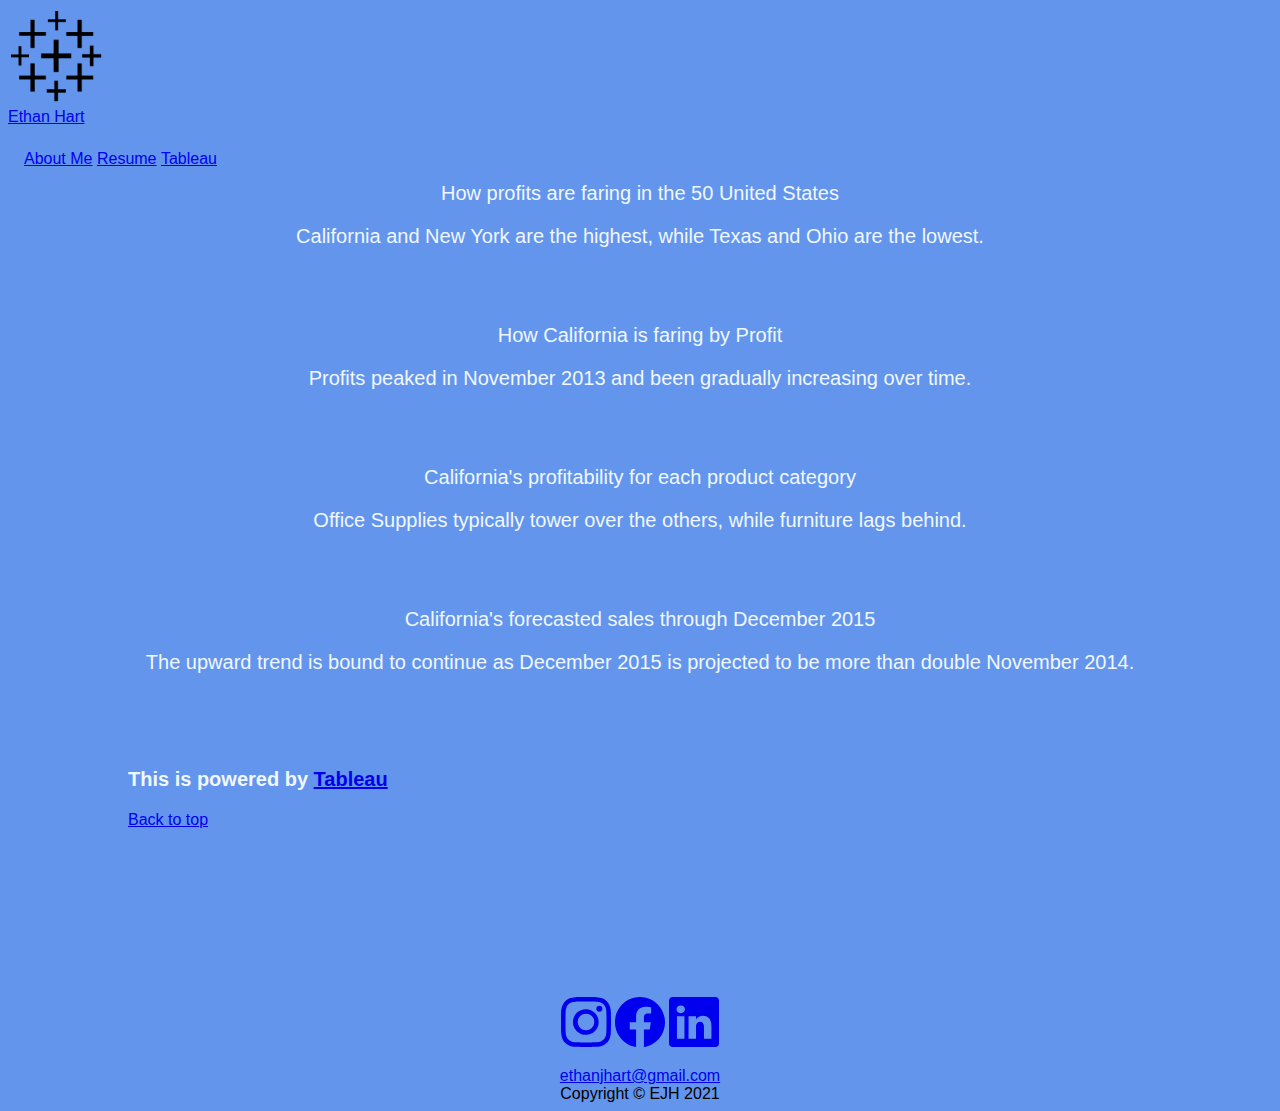
<file: html/post.html>
<!-- Ethan Hart last edited on 12/14/2021 -->

<!DOCTYPE html>
<html lang="en">
    <head>
        <meta charset="UTF-8">
        <meta name="viewport" contents="width=device-width, initial-scales=1.0">
        <title>Tableau | Ethan Hart</title>
        <link rel="icon" type="image/x-icon" href="../images/tablog.png" />
        <link href="../styles/tabstyles.css" rel="stylesheet" type="text/css"/>
    </head>
    <body class="body">
        <!-- Navigation-->
        
        
        <!-- Tableau 1 -->
        <div class="header">
            <img src="../images/tablog.png" alt="Tableau logo" height="96"> <br>
            <a class="navbar-brand center-text" href="../index.html">Ethan Hart</a> &nbsp;
            <p class="nav-link"><a href="../index.html">About Me</a>&nbsp;<a href="about.html">Resume</a>&nbsp;<a href="#!">Tableau</a></p>                
            
        </div>
        
        <div class="mainbody">
            <div class="tableaumainbody">

                <!-- Tableau 1 -->
                <br><br><br>
                <p class="center-text tableautext">How profits are faring in the 50 United States</p>
                <div class='tableauPlaceholder' id='viz1628721894584' style='position: relative'><noscript><a href='#'><img alt='State-by-State Profit Analysis ' src='https:&#47;&#47;public.tableau.com&#47;static&#47;images&#47;re&#47;real_question_1&#47;Sheet1&#47;1_rss.png' style='border: none' /></a></noscript><object class='tableauViz'  style='display:none;'><param name='host_url' value='https%3A%2F%2Fpublic.tableau.com%2F' /> <param name='embed_code_version' value='3' /> <param name='site_root' value='' /><param name='name' value='real_question_1&#47;Sheet1' /><param name='tabs' value='no' /><param name='toolbar' value='yes' /><param name='static_image' value='https:&#47;&#47;public.tableau.com&#47;static&#47;images&#47;re&#47;real_question_1&#47;Sheet1&#47;1.png' /> <param name='animate_transition' value='yes' /><param name='display_static_image' value='yes' /><param name='display_spinner' value='yes' /><param name='display_overlay' value='yes' /><param name='display_count' value='yes' /><param name='language' value='en-US' /></object></div>                <script type='text/javascript'>                    var divElement = document.getElementById('viz1628721894584');                    var vizElement = divElement.getElementsByTagName('object')[0];                    vizElement.style.width='100%';vizElement.style.height=(divElement.offsetWidth*0.75)+'px';                    var scriptElement = document.createElement('script');                    scriptElement.src = 'https://public.tableau.com/javascripts/api/viz_v1.js';                    vizElement.parentNode.insertBefore(scriptElement, vizElement);                </script>
                <p class="center-text tableautext">California and New York are the highest, while Texas and Ohio are the lowest.</p>
                <br><br>

                <!-- Tableau 2 -->
                <p class="center-text tableautext">How California is faring by Profit</p>
                <div class='tableauPlaceholder' id='viz1628722116640' style='position: relative'><noscript><a href='#'><img alt='California Monthly profits ' src='https:&#47;&#47;public.tableau.com&#47;static&#47;images&#47;re&#47;real_question_2&#47;Sheet1&#47;1_rss.png' style='border: none' /></a></noscript><object class='tableauViz'  style='display:none;'><param name='host_url' value='https%3A%2F%2Fpublic.tableau.com%2F' /> <param name='embed_code_version' value='3' /> <param name='site_root' value='' /><param name='name' value='real_question_2&#47;Sheet1' /><param name='tabs' value='no' /><param name='toolbar' value='yes' /><param name='static_image' value='https:&#47;&#47;public.tableau.com&#47;static&#47;images&#47;re&#47;real_question_2&#47;Sheet1&#47;1.png' /> <param name='animate_transition' value='yes' /><param name='display_static_image' value='yes' /><param name='display_spinner' value='yes' /><param name='display_overlay' value='yes' /><param name='display_count' value='yes' /><param name='language' value='en-US' /><param name='filter' value='publish=yes' /></object></div>                <script type='text/javascript'>                    var divElement = document.getElementById('viz1628722116640');                    var vizElement = divElement.getElementsByTagName('object')[0];                    vizElement.style.width='100%';vizElement.style.height=(divElement.offsetWidth*0.75)+'px';                    var scriptElement = document.createElement('script');                    scriptElement.src = 'https://public.tableau.com/javascripts/api/viz_v1.js';                    vizElement.parentNode.insertBefore(scriptElement, vizElement);                </script>
                <p class="center-text tableautext">Profits peaked in November 2013 and been gradually increasing over time.</p>
                <br><br>

                <!-- Tableau 3 -->
                <p class="center-text tableautext">California's profitability for each product category</p>
                <div class='tableauPlaceholder' id='viz1628722345953' style='position: relative'><noscript><a href='#'><img alt='California Product Category Comparison ' src='https:&#47;&#47;public.tableau.com&#47;static&#47;images&#47;re&#47;real_question_3&#47;Sheet1&#47;1_rss.png' style='border: none' /></a></noscript><object class='tableauViz'  style='display:none;'><param name='host_url' value='https%3A%2F%2Fpublic.tableau.com%2F' /> <param name='embed_code_version' value='3' /> <param name='site_root' value='' /><param name='name' value='real_question_3&#47;Sheet1' /><param name='tabs' value='no' /><param name='toolbar' value='yes' /><param name='static_image' value='https:&#47;&#47;public.tableau.com&#47;static&#47;images&#47;re&#47;real_question_3&#47;Sheet1&#47;1.png' /> <param name='animate_transition' value='yes' /><param name='display_static_image' value='yes' /><param name='display_spinner' value='yes' /><param name='display_overlay' value='yes' /><param name='display_count' value='yes' /><param name='language' value='en-US' /><param name='filter' value='publish=yes' /></object></div>                <script type='text/javascript'>                    var divElement = document.getElementById('viz1628722345953');                    var vizElement = divElement.getElementsByTagName('object')[0];                    vizElement.style.width='100%';vizElement.style.height=(divElement.offsetWidth*0.75)+'px';                    var scriptElement = document.createElement('script');                    scriptElement.src = 'https://public.tableau.com/javascripts/api/viz_v1.js';                    vizElement.parentNode.insertBefore(scriptElement, vizElement);                </script>
                <p class="center-text tableautext">Office Supplies typically tower over the others, while furniture lags behind.</p>
                <br><br>

                <!-- Tableau 4 -->
                <p class="center-text tableautext">California's forecasted sales through December 2015</p>
                <div class='tableauPlaceholder' id='viz1628722614502' style='position: relative'><noscript><a href='#'><img alt='California Office Supplies Profit Forecast (through Nov 2015) ' src='https:&#47;&#47;public.tableau.com&#47;static&#47;images&#47;re&#47;real_question_4&#47;Sheet1&#47;1_rss.png' style='border: none' /></a></noscript><object class='tableauViz'  style='display:none;'><param name='host_url' value='https%3A%2F%2Fpublic.tableau.com%2F' /> <param name='embed_code_version' value='3' /> <param name='site_root' value='' /><param name='name' value='real_question_4&#47;Sheet1' /><param name='tabs' value='no' /><param name='toolbar' value='yes' /><param name='static_image' value='https:&#47;&#47;public.tableau.com&#47;static&#47;images&#47;re&#47;real_question_4&#47;Sheet1&#47;1.png' /> <param name='animate_transition' value='yes' /><param name='display_static_image' value='yes' /><param name='display_spinner' value='yes' /><param name='display_overlay' value='yes' /><param name='display_count' value='yes' /><param name='language' value='en-US' /><param name='filter' value='publish=yes' /></object></div>                <script type='text/javascript'>                    var divElement = document.getElementById('viz1628722614502');                    var vizElement = divElement.getElementsByTagName('object')[0];                    vizElement.style.width='100%';vizElement.style.height=(divElement.offsetWidth*0.75)+'px';                    var scriptElement = document.createElement('script');                    scriptElement.src = 'https://public.tableau.com/javascripts/api/viz_v1.js';                    vizElement.parentNode.insertBefore(scriptElement, vizElement);                </script>
                <p class="center-text tableautext">The upward trend is bound to continue as December 2015 is projected to be more than double November 2014.</p>
                <br><br>

                <br>
                <h3 class="tableautext">This is powered by <a href="https://www.tableau.com/" class="destrictiontext" target="_blank">Tableau</a></h3>
                    
                    <a href="#top">Back to top</a>
                    <p>&nbsp;</p><p>&nbsp;</p><p>&nbsp;</p><p>&nbsp;</p>
            </div>
        </div>

            <!-- Footer-->
            <footer class="border-top">
                <div class="container px-4 px-lg-5">
                    <div class="row gx-4 gx-lg-5 justify-content-center">
                        <div class="col-md-10 col-lg-8 col-xl-7">
                            <ul class="list-inline text-center">
                                <li class="list-inline-item">
                                    <a href="https://www.instagram.com/" target="_blank">
                                        <span class="fa-stack fa-lg">
                                            <svg xmlns="http://www.w3.org/2000/svg" width="50" height="50" fill="currentColor" class="bi bi-instagram" viewBox="0 0 16 16">
                                            <path d="M8 0C5.829 0 5.556.01 4.703.048 3.85.088 3.269.222 2.76.42a3.917 3.917 0 0 0-1.417.923A3.927 3.927 0 0 0 .42 2.76C.222 3.268.087 3.85.048 4.7.01 5.555 0 5.827 0 8.001c0 2.172.01 2.444.048 3.297.04.852.174 1.433.372 1.942.205.526.478.972.923 1.417.444.445.89.719 1.416.923.51.198 1.09.333 1.942.372C5.555 15.99 5.827 16 8 16s2.444-.01 3.298-.048c.851-.04 1.434-.174 1.943-.372a3.916 3.916 0 0 0 1.416-.923c.445-.445.718-.891.923-1.417.197-.509.332-1.09.372-1.942C15.99 10.445 16 10.173 16 8s-.01-2.445-.048-3.299c-.04-.851-.175-1.433-.372-1.941a3.926 3.926 0 0 0-.923-1.417A3.911 3.911 0 0 0 13.24.42c-.51-.198-1.092-.333-1.943-.372C10.443.01 10.172 0 7.998 0h.003zm-.717 1.442h.718c2.136 0 2.389.007 3.232.046.78.035 1.204.166 1.486.275.373.145.64.319.92.599.28.28.453.546.598.92.11.281.24.705.275 1.485.039.843.047 1.096.047 3.231s-.008 2.389-.047 3.232c-.035.78-.166 1.203-.275 1.485a2.47 2.47 0 0 1-.599.919c-.28.28-.546.453-.92.598-.28.11-.704.24-1.485.276-.843.038-1.096.047-3.232.047s-2.39-.009-3.233-.047c-.78-.036-1.203-.166-1.485-.276a2.478 2.478 0 0 1-.92-.598 2.48 2.48 0 0 1-.6-.92c-.109-.281-.24-.705-.275-1.485-.038-.843-.046-1.096-.046-3.233 0-2.136.008-2.388.046-3.231.036-.78.166-1.204.276-1.486.145-.373.319-.64.599-.92.28-.28.546-.453.92-.598.282-.11.705-.24 1.485-.276.738-.034 1.024-.044 2.515-.045v.002zm4.988 1.328a.96.96 0 1 0 0 1.92.96.96 0 0 0 0-1.92zm-4.27 1.122a4.109 4.109 0 1 0 0 8.217 4.109 4.109 0 0 0 0-8.217zm0 1.441a2.667 2.667 0 1 1 0 5.334 2.667 2.667 0 0 1 0-5.334z"/>
                                          </svg>
                                        </span>
                                    </a>
                                </li>
                                <li class="list-inline-item">
                                    <a href="https://www.facebook.com/" target="_blank">
                                        <span class="fa-stack fa-lg">
                                            <svg xmlns="http://www.w3.org/2000/svg" width="50" height="50" fill="currentColor" class="bi bi-facebook" viewBox="0 0 16 16">
                                                <path d="M16 8.049c0-4.446-3.582-8.05-8-8.05C3.58 0-.002 3.603-.002 8.05c0 4.017 2.926 7.347 6.75 7.951v-5.625h-2.03V8.05H6.75V6.275c0-2.017 1.195-3.131 3.022-3.131.876 0 1.791.157 1.791.157v1.98h-1.009c-.993 0-1.303.621-1.303 1.258v1.51h2.218l-.354 2.326H9.25V16c3.824-.604 6.75-3.934 6.75-7.951z"/>
                                            </svg>
                                          </svg>
                                        </span>
                                    </a>
                                </li>
                                <li class="list-inline-item">
                                    <a href="https://www.linkedin.com/in/" target="_blank">
                                        <span class="fa-stack fa-lg">
                                            <svg xmlns="http://www.w3.org/2000/svg" width="50" height="50" fill="currentColor" class="bi bi-linkedin" viewBox="0 0 16 16">
                                                <path d="M0 1.146C0 .513.526 0 1.175 0h13.65C15.474 0 16 .513 16 1.146v13.708c0 .633-.526 1.146-1.175 1.146H1.175C.526 16 0 15.487 0 14.854V1.146zm4.943 12.248V6.169H2.542v7.225h2.401zm-1.2-8.212c.837 0 1.358-.554 1.358-1.248-.015-.709-.52-1.248-1.342-1.248-.822 0-1.359.54-1.359 1.248 0 .694.521 1.248 1.327 1.248h.016zm4.908 8.212V9.359c0-.216.016-.432.08-.586.173-.431.568-.878 1.232-.878.869 0 1.216.662 1.216 1.634v3.865h2.401V9.25c0-2.22-1.184-3.252-2.764-3.252-1.274 0-1.845.7-2.165 1.193v.025h-.016a5.54 5.54 0 0 1 .016-.025V6.169h-2.4c.03.678 0 7.225 0 7.225h2.4z"/>
                                            </svg>
                                        </span>
                                    </a>
                                </li>
                            </ul>
                            <div class="small text-center text-muted fst-italic"><a href = "mailto: ethanjhart@gmail.com">ethanjhart@gmail.com</a></div>
                            <div class="small text-center text-muted fst-italic">Copyright &copy; EJH 2021</div>
                        </div>
                    </div>
                </div>
            </footer>
    </body>
</html>
</file>
<file: styles/tabstyles.css>
/*.row {
    display: flex;
    flex-wrap: wrap;
    padding: 0 4px;
  }*/
  .column {
    flex: 50%;
    padding: 0 4px;
    }
    .column img {
    margin-top: 8px;
    vertical-align: middle;
    }
    .text-justify {
    text-align: justify !important;
    }
    .resume-columns {
    column-count: 2;
    column-gap: 30px;
    column-rule-style: none;
    }
    .text-indent {
    text-indent: 40px;
    }
    .text-italize {
        font-style: italic;
    }
    
    .nav-link {
        display: block;
        padding: 0.5rem 1rem;
        color: #6286aa;
        transition: color 0.15s ease-in-out, background-color 0.15s ease-in-out, border-color 0.15s ease-in-out;
        text-align: left;
      }
    
    .body {
        background-color: cornflowerblue;
        font-family: Verdana, Geneva, Tahoma, sans-serif;
    }
    .common{
        background-color: #e4e4e4;
        border: solid 2px white;
        position: absolute;
    
    }
    
    .header {
        top: 5px;
        left: 5px;
        right: 5px;
        height: 100px;
        z-index: 2;
    }
    .tableautext {
        font-family: sans-serif;
        font-size: 20px;
        color: aliceblue;
    }
    .leftmenu {
        top: 114px;
        left: 5px;
        width: 100px;
        bottom: 64px;
        text-align: center;
        font-size: 18px;
        color: #999999;
        z-index: 1;
        padding-top:26px;
    }
    .leftmenu:hover {
        text-decoration: lime;
    }
    .descriptiontext {
        font-family: sans-serif;
        font-size: 20px;
        color: aliceblue;
    }
    .descriptiontext:hover {
        text-decoration: lime;
    }
    
    .mainbody {
        top: 200px;
        bottom: 64px;
        justify-content: center;
    }
    
    
    .footer {
        bottom: 5px;
        left: 5px;
        right: 5px;
        height: 80px;
        font-size: 8px;
        color: #999999;
        text-align: center;
        position: fixed;
        z-index: 2;
    }
    .subheader {
        float: right;
    }
    .tableaumainbody {
        width: 80vw;
        height: auto;
        align-content: center;
        justify-content: center;
        margin-right: auto;
        margin-left: auto;
        top: 200px;
    }
    .list-inline {
        padding-left: 0;
        list-style: none;
    }
    .center-text {
        text-align: center !important;
    }
    .inline-list-item {
        display: inline-block;
    }
    .picture-margin {
        width: 300px;
        padding: 30px;
        justify-content: center;
        align-content: center;
        margin-left: auto;
        margin-left: auto;
      }
      
    .video-margin {
        justify-content: center;
        align-content: center;
        margin-left: auto;
        margin-left: auto;
        width: fit-content;
    }
    .list-inline-item {
        display: inline-block;
      }

    .text-center {
        text-align: center !important;
      }
</file>
